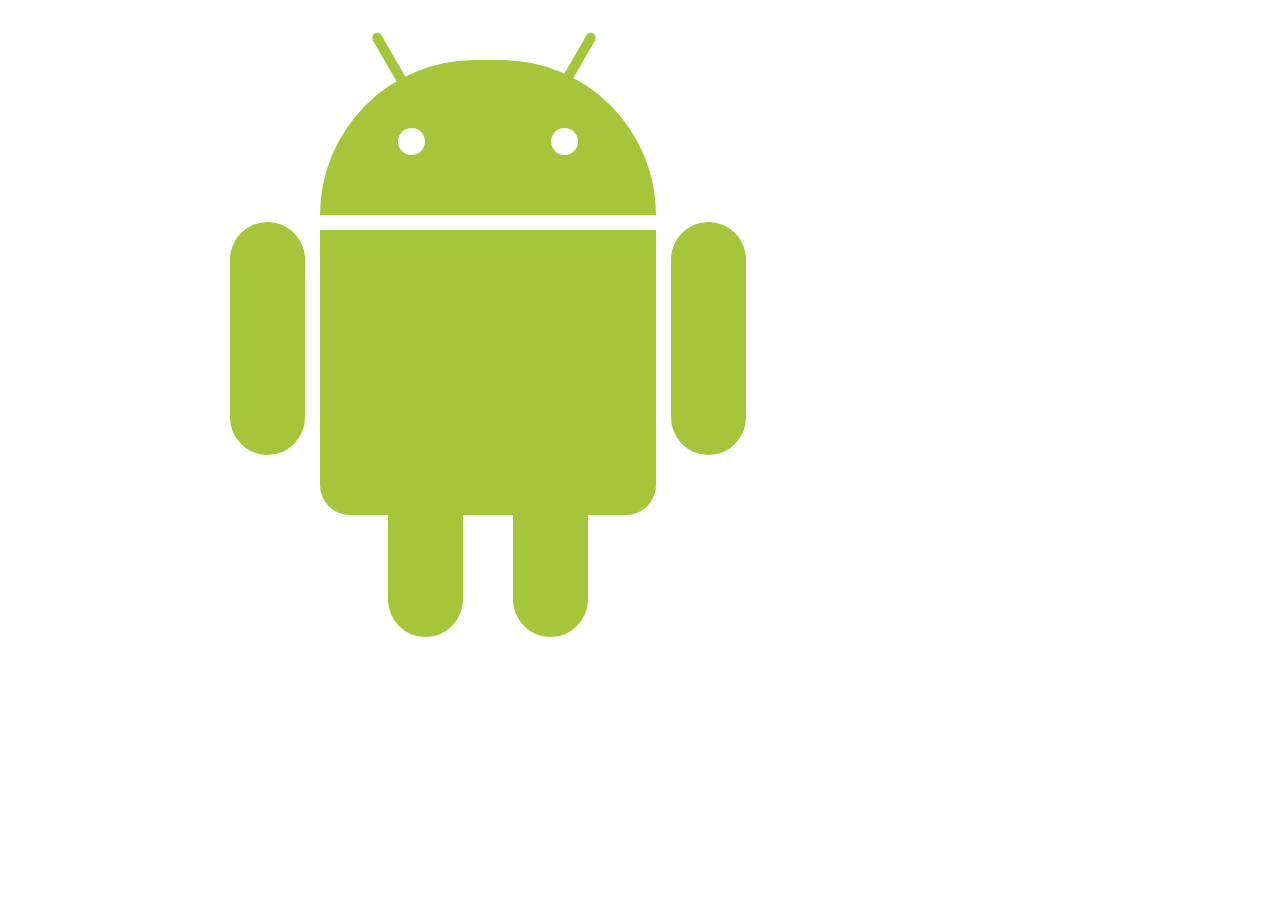
<file: docs/android.html>
<!doctype html>
<html>
<head>
<meta charset="utf-8">
<title>无标题文档</title>
<style>
.android {
    position: absolute;
    left: 320px;
  top: 230px;
}
/**** BODY ****/
.body {
    width: 336px;
    height: 285px;
    background-color: #A5C63B;
    border-radius: 0px 0px 30px 30px;
    position: absolute;
}
.body:before,
.body:after {
    background-color: #A5C63B;
    content: '';
    width: 75px;   
    height: 122px;
    bottom: -122px;
    position: absolute;
    border-radius: 0px 0px 50px 50px;
}
.body:before { left: 68px; }
.body:after{ right: 68px; }
/**** HEAD ****/
.head {
    width: 336px;
    height: 155px;
    background-color: #A5C63B;
    border-radius: 200px 200px 0px 0px;
    position: absolute;
    top: -170px;
}
.head:before,
.head:after {
    background-color: #A5C63B;
    content: '';
    width: 10px;   
    height: 53px;
    position: absolute;
    top: -30px;
    border-radius: 20px 20px 0px 0px;
}
.head:after { -webkit-transform: translate(63px, 0px) rotate(-30deg); -moz-transform:translate(63px, 0px) rotate(-30deg); -o-transform:translate(63px, 0px) rotate(-30deg);  }
.head:before{ -webkit-transform: translate(255px, 0px) rotate(30deg); -moz-transform:translate(255px, 0px) rotate(30deg); -o-transform:translate(255px, 0px) rotate(30deg);  }
/**** ARMS ****/
.arms:before,
.arms:after {
    background-color: #A5C63B;
    content: '';
    width: 75px;   
    height: 233px;
    top: -8px;
    position: absolute;
    border-radius: 40px 40px 40px 40px;  
}
.arms:before { left: -90px; }
.arms:after{ right: -90px; }
/**** EYES ****/
.eyes:before,
.eyes:after {
    background-color: #FFFFFF;
    content: '';
    width: 27px;   
    height: 27px;
    top: 68px;
    position: absolute;
    border-radius: 20px;
}
.eyes:before { left: 78px; }
.eyes:after{ right: 78px; }
</style>
</head>

<body>
<div class="android">
    <div class="head">
        <div class="eyes"></div>
    </div>
    <div class="body">
        <div class="arms"></div>
    </div>
</div>
</body>
</html>
</file>
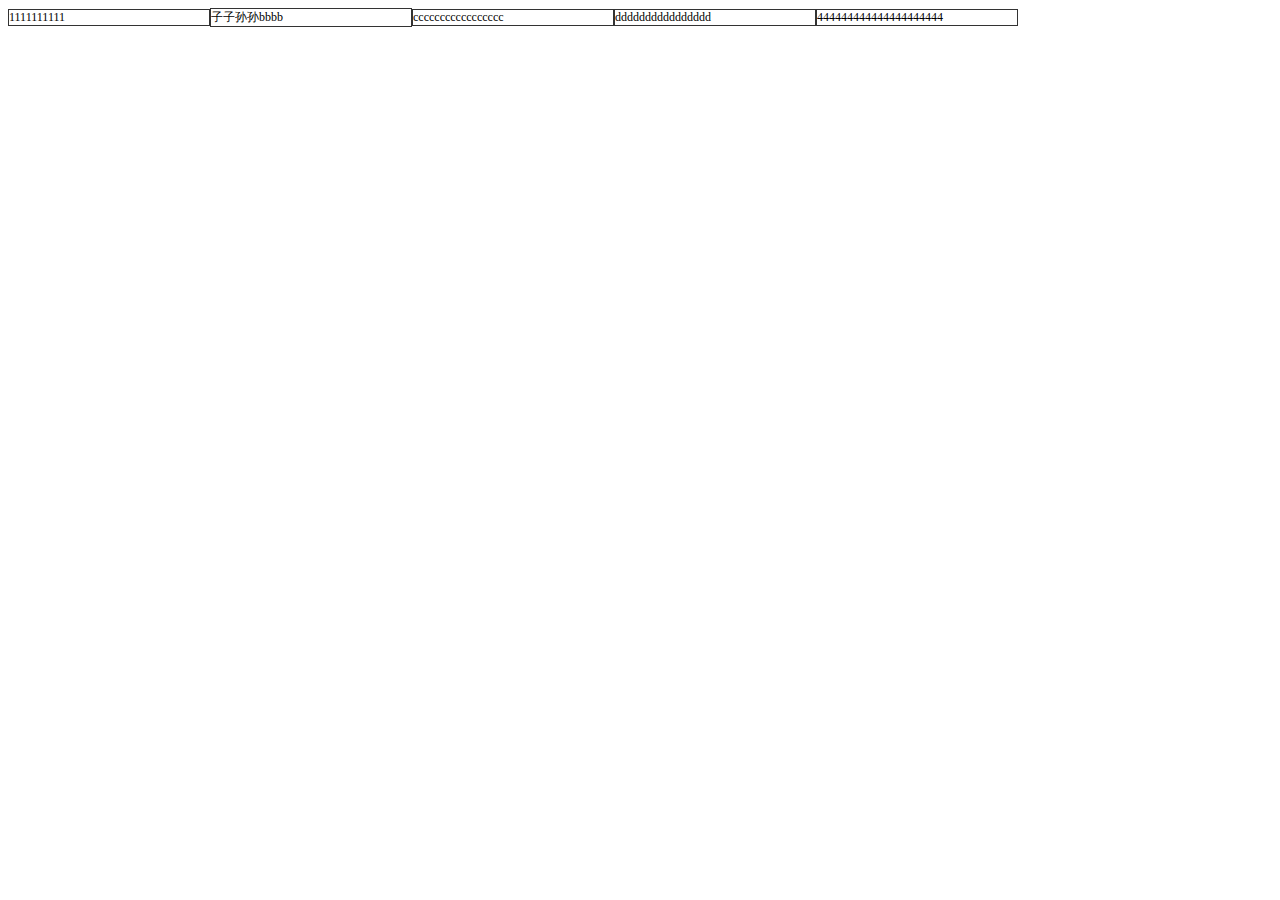
<file: apps/e10v/webroot/test.html>
<!DOCTYPE html PUBLIC "-//W3C//DTD XHTML 1.0 Transitional//EN" "http://www.w3.org/TR/xhtml1/DTD/xhtml1-transitional.dtd">
<html xmlns="http://www.w3.org/1999/xhtml">
<head>
<meta http-equiv="Content-Type" content="text/html; charset=utf-8" />
<title>测试</title>

<style>

ul{width:1200px;padding:0px;margin:0px;font-size:0px;}
li{display:inline-block;width:200px;border:1px solid #333;padding:0px;margin:0px;font-size:12px;}
</style>
</head>

<body>

<ul>
	<li>1111111111</li>
	<li>子子孙孙bbbb</li>
	<li>ccccccccccccccccc</li>
	<li>dddddddddddddddd</li>
	<li>444444444444444444444</li>
</ul>

</body>
</html>
</file>
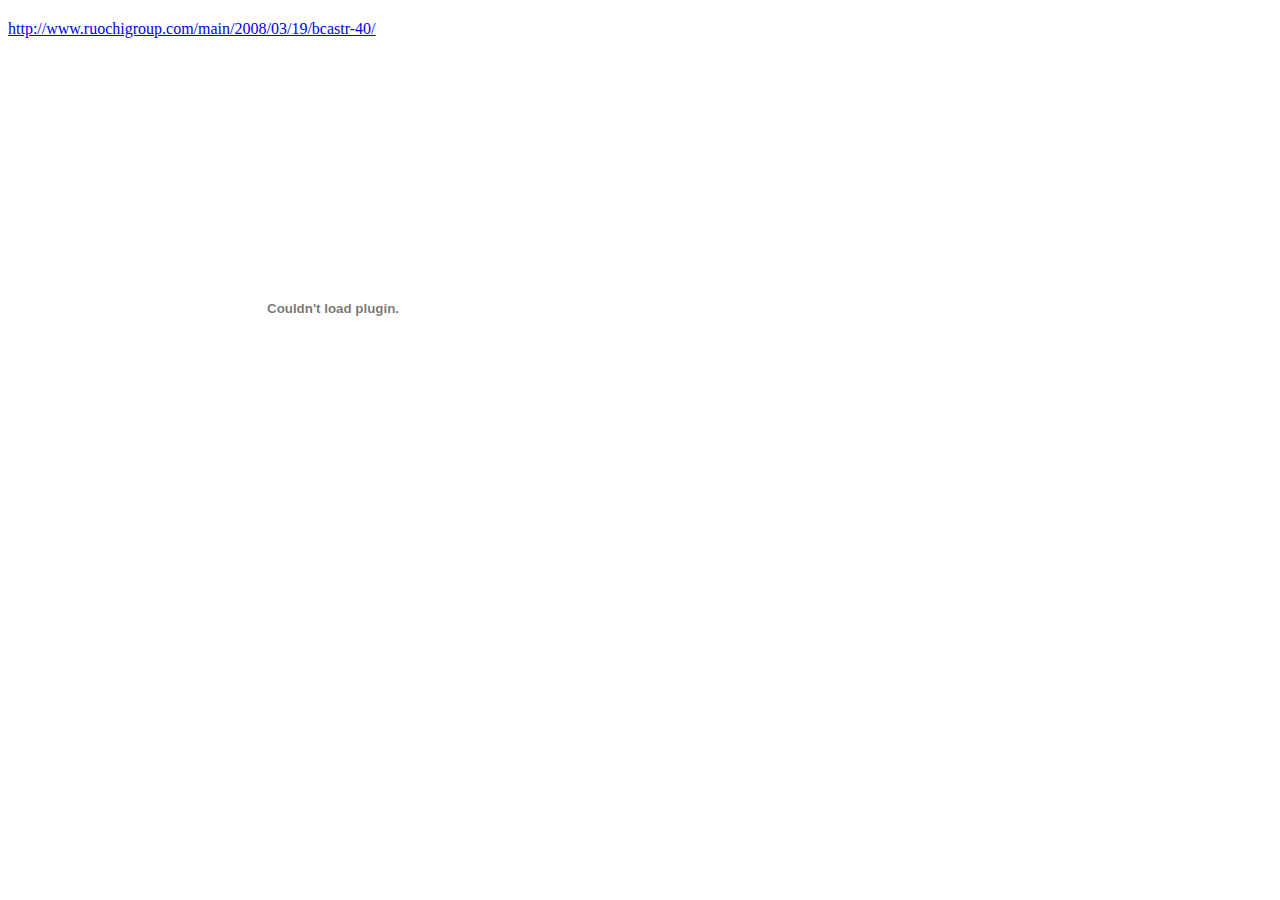
<file: framework/js/bcastr/bcastr4.html>
﻿<html xmlns="http://www.w3.org/1999/xhtml" xml:lang="en" lang="en">
<head>
<title>test</title>
</head>
<body>
	<div style="margin:20px 0;"><a href="http://www.ruochigroup.com/main/2008/03/19/bcastr-40/">http://www.ruochigroup.com/main/2008/03/19/bcastr-40/</a></div>
	<div>
		<object type="application/x-shockwave-flash" data="bcastr4.swf?xml=
			<data>
				<channel>
					<item>
						<link>http://www.ruochi.com</link>
						<image>images/image1.jpg</image>
						<title>Bell Tower,Xi'an,China</title>
					</item>
					<item>
						<link>http://www.ruochi.com</link>
						<image>images/image2.jpg</image>
						<title>Greater Wild Goose Pagoda,Xi'an,China</title>
					</item>
					<item>
						<link>http://www.ruochi.com</link>
						<image>images/image3.jpg</image>
						<title>Terra Cotta Warriors,Xi'an,China</title>
					</item>
					<item>
						<link>http://www.ruochi.com</link>
						<image>images/image4.jpg</image>
						<title>The Forest of Steles ,Xi'an,China</title>
					</item>
					<item>
						<link>http://www.ruochi.com</link>
						<image>images/image5.jpg</image>
						<title>The Qian Tomb,Xi'an,China</title>
					</item>
				</channel>
			</data>
		"  width="650" height="500" id="vcastr3">
		<param name="movie" value="bcastr4.swf?xml=
			<data>
				<channel>
					<item>
						<link>http://www.ruochi.com</link>
						<image>images/image1.jpg</image>
						<title>Bell Tower,Xi'an,China</title>
					</item>
					<item>
						<link>http://www.ruochi.com</link>
						<image>images/image2.jpg</image>
						<title>Greater Wild Goose Pagoda,Xi'an,China</title>
					</item>
					<item>
						<link>http://www.ruochi.com</link>
						<image>images/image3.jpg</image>
						<title>Terra Cotta Warriors,Xi'an,China</title>
					</item>
					<item>
						<link>http://www.ruochi.com</link>
						<image>images/image4.jpg</image>
						<title>The Forest of Steles ,Xi'an,China</title>
					</item>
					<item>
						<link>http://www.ruochi.com</link>
						<image>images/image5.jpg</image>
						<title>The Qian Tomb,Xi'an,China</title>
					</item>
				</channel>
			</data>" />
	</object>
</div>
</body>
</html>
</file>
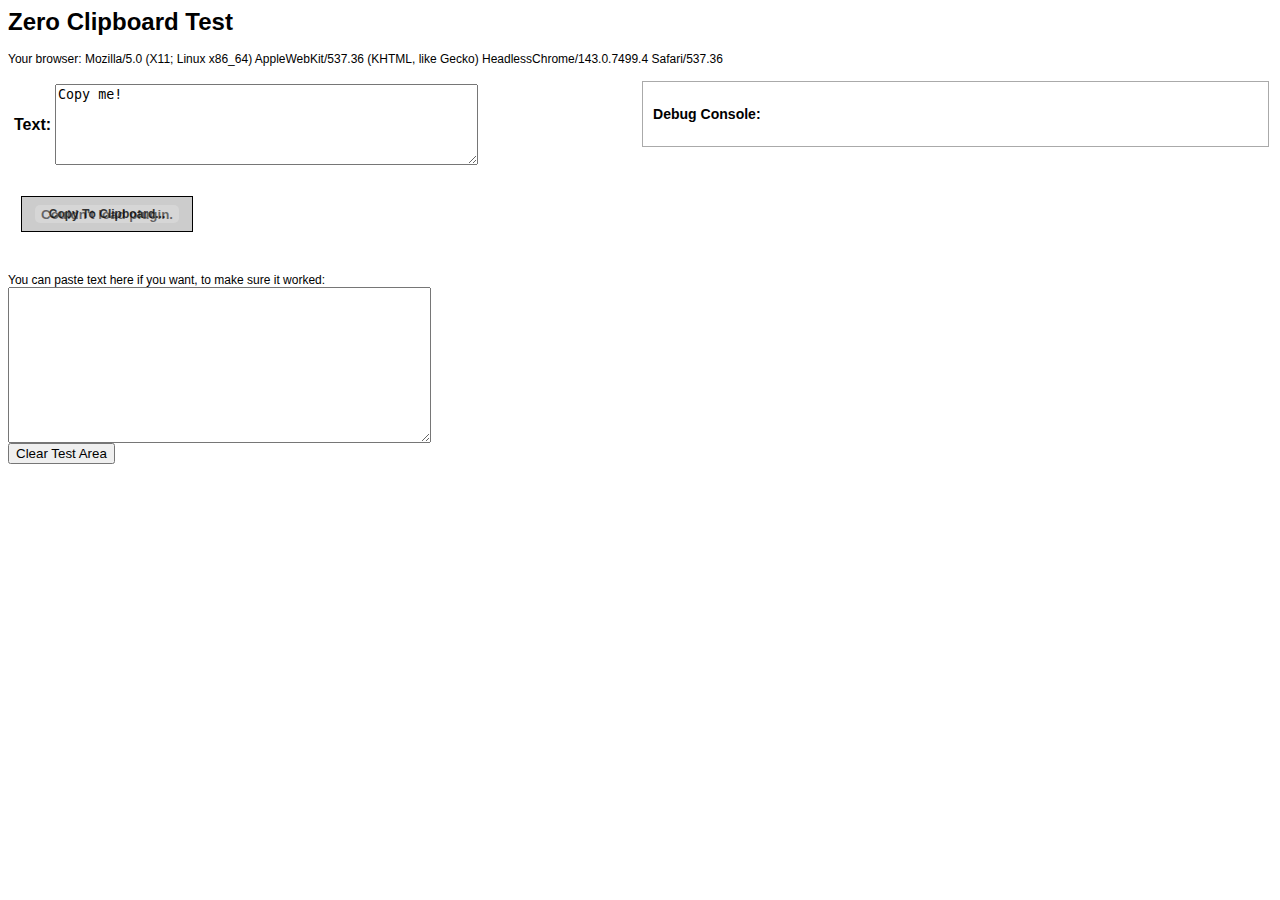
<file: framework/js/zeroclipboard/test.html>
<html>
<head>
	<title>Zero Clipboard Test</title>
	<style type="text/css">
		body { font-family:arial,sans-serif; font-size:9pt; }
		
		.my_clip_button { width:150px; text-align:center; border:1px solid black; background-color:#ccc; margin:10px; padding:10px; cursor:default; font-size:9pt; }
		.my_clip_button.hover { background-color:#eee; }
		.my_clip_button.active { background-color:#aaa; }
	</style>
	<script type="text/javascript" src="ZeroClipboard.js"></script>
	<script language="JavaScript">
		var clip = null;
		
		function $(id) { return document.getElementById(id); }
		
		function init() {
			ZeroClipboard.setMoviePath("./ZeroClipboard10.swf");  
			clip = new ZeroClipboard.Client();
			clip.setHandCursor( true );
			
			clip.addEventListener('load', function (client) {
				debugstr("Flash movie loaded and ready.");
			});
			
			clip.addEventListener('mouseOver', function (client) {
				// update the text on mouse over
				clip.setText( $('fe_text').value );
			});
			
			clip.addEventListener('complete', function (client, text) {
				debugstr("Copied text to clipboard: " + text );
			});
			
			clip.glue( 'd_clip_button', 'd_clip_container' );
		}
		
		function debugstr(msg) {
			var p = document.createElement('p');
			p.innerHTML = msg;
			$('d_debug').appendChild(p);
		}
	</script>
</head>
<body onLoad="init()">
	<h1>Zero Clipboard Test</h1>
	<p><script>document.write("Your browser: " + navigator.userAgent);</script></p>
	<table width="100%">
		<tr>
			<td width="50%" valign="top">
				<!-- Upload Form -->
				<table>
					<tr>
						<td align="right"><b>Text:</b></td>
						<td align="left"><textarea id="fe_text" cols=50 rows=5 onChange="clip.setText(this.value)">Copy me!</textarea></td>
					</tr>
				</table>
				<br/>
				<div id="d_clip_container" style="position:relative">
					<div id="d_clip_button" class="my_clip_button"><b>Copy To Clipboard...</b></div>
				</div>
			</td>
			<td width="50%" valign="top">
				<!-- Debug Console -->
				<div id="d_debug" style="border:1px solid #aaa; padding: 10px; font-size:9pt;">
					<h3>Debug Console:</h3>
				</div>
			</td>
		</tr>
	</table>
	
	<br/><br/>
	You can paste text here if you want, to make sure it worked:<br/>
	<textarea id="testarea" cols=50 rows=10></textarea><br/>
	<input type=button value="Clear Test Area" onClick="$('testarea').value = '';"/>
</body>
</html>
</file>
